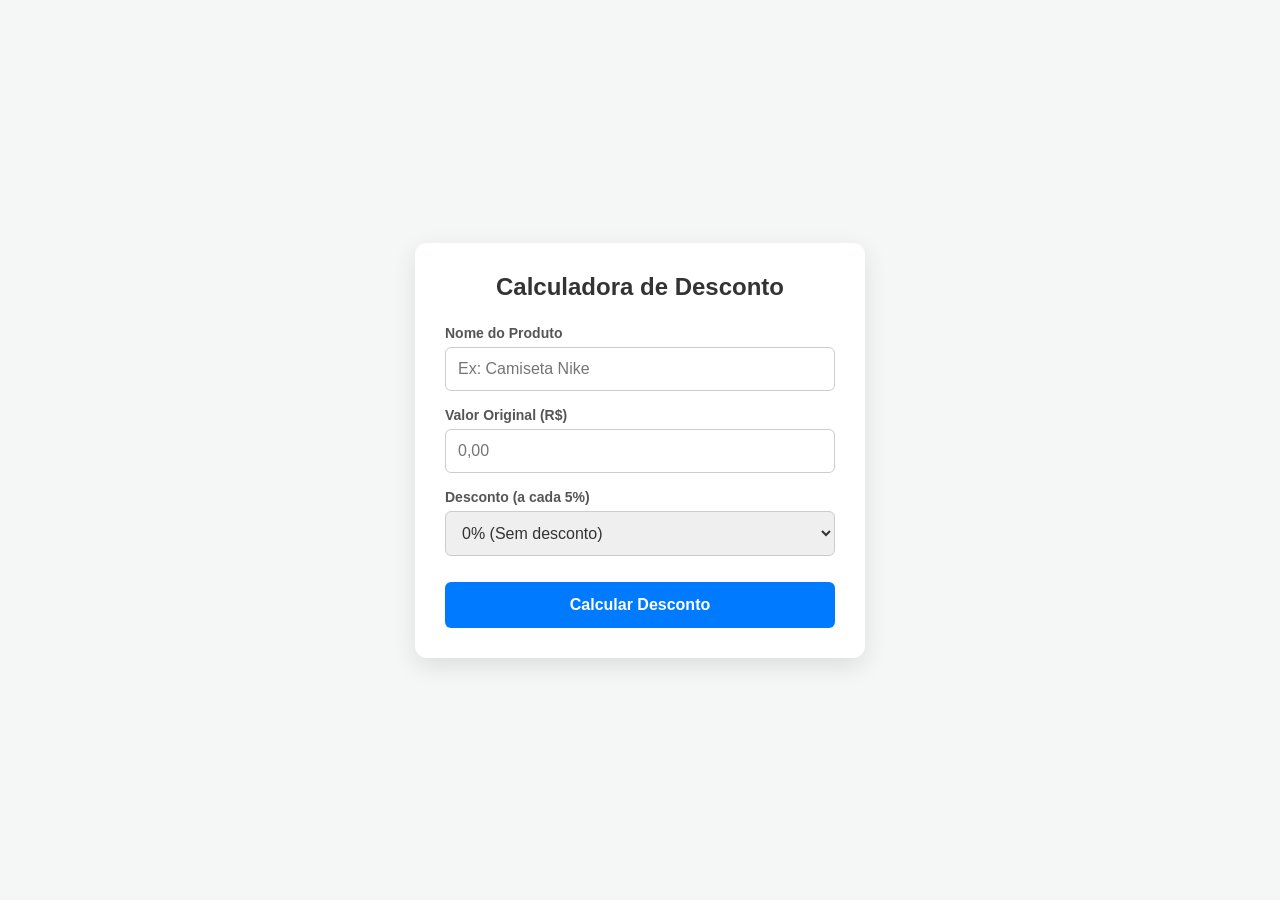
<file: html/calculadora_desconto.html>
<!DOCTYPE html>
<html lang="pt-BR">
<head>
    <meta charset="UTF-8">
    <meta name="viewport" content="width=device-width, initial-scale=1.0">
    <title>Calculadora de Desconto</title>
    <link rel="stylesheet" href="../css/Calculadora_desconto.css">
    <script src="../js/Calculadora_desconto.js" defer></script>
</head>
<body>

<div class="container">
    <h2>Calculadora de Desconto</h2>
    
    <form id="discountForm">
        <div class="form-group">
            <label for="productName">Nome do Produto</label>
            <input type="text" id="productName" placeholder="Ex: Camiseta Nike" required>
        </div>

        <div class="form-group">
            <label for="productValue">Valor Original (R$)</label>
            <input type="number" id="productValue" step="0.01" min="0" placeholder="0,00" required>
        </div>

        <div class="form-group">
            <label for="discountPercentage">Desconto (a cada 5%)</label>
            <select id="discountPercentage" required>
                <option value="0">0% (Sem desconto)</option>
                <option value="5">5%</option>
                <option value="10">10%</option>
                <option value="15">15%</option>
                <option value="20">20%</option>
                <option value="25">25%</option>
                <option value="30">30%</option>
                <option value="35">35%</option>
                <option value="40">40%</option>
                <option value="45">45%</option>
                <option value="50">50%</option>
                <option value="55">55%</option>
                <option value="60">60%</option>
                <option value="65">65%</option>
                <option value="70">70%</option>
                <option value="75">75%</option>
                <option value="80">80%</option>
                <option value="85">85%</option>
                <option value="90">90%</option>
                <option value="95">95%</option>
                <option value="100">100% (Grátis)</option>
            </select>
        </div>

        <button type="submit">Calcular Desconto</button>
    </form>

    <div class="result-box" id="resultBox">
        <h3>Resumo do Cálculo</h3>
        <div class="result-item">
            <span>Produto:</span>
            <span id="resProduct" class="highlight">-</span>
        </div>
        <div class="result-item">
            <span>Valor do Produto:</span>
            <span id="resOriginalValue">-</span>
        </div>
        <div class="result-item">
            <span>Desconto Aplicado:</span>
            <span id="resDiscountApplied" style="color: #dc3545;">-</span>
        </div>
        <div class="result-item">
            <span>Total com Desconto:</span>
            <span id="resTotalValue" style="color: #28a745;">-</span>
        </div>
    </div>
</div>

</body>
</html>
</file>
<file: css/Calculadora_desconto.css>
* {
            margin: 0;
            padding: 0;
            box-sizing: border-box;
            font-family: 'Segoe UI', Tahoma, Geneva, Verdana, sans-serif;
        }

        body {
            background-color: #f4f7f6;
            display: flex;
            justify-content: center;
            align-items: center;
            min-height: 100vh;
            padding: 20px;
        }

        .container {
            background-color: #ffffff;
            padding: 30px;
            border-radius: 12px;
            box-shadow: 0 8px 24px rgba(0, 0, 0, 0.1);
            width: 100%;
            max-width: 450px;
        }

        h2 {
            text-align: center;
            color: #333;
            margin-bottom: 24px;
        }

        .form-group {
            margin-bottom: 16px;
        }

        label {
            display: block;
            margin-bottom: 6px;
            color: #555;
            font-weight: 600;
            font-size: 14px;
        }

        input, select {
            width: 100%;
            padding: 12px;
            border: 1px solid #ccc;
            border-radius: 6px;
            font-size: 16px;
            color: #333;
            outline: none;
            transition: border-color 0.2s;
        }

        input:focus, select:focus {
            border-color: #007bff;
        }

        button {
            width: 100%;
            padding: 14px;
            background-color: #007bff;
            color: white;
            border: none;
            border-radius: 6px;
            font-size: 16px;
            font-weight: bold;
            cursor: pointer;
            transition: background-color 0.2s;
            margin-top: 10px;
        }

        button:hover {
            background-color: #0056b3;
        }

        .result-box {
            margin-top: 24px;
            padding: 16px;
            background-color: #e9ecef;
            border-radius: 8px;
            border-left: 5px solid #28a745;
            display: none;
        }

        .result-box h3 {
            margin-bottom: 12px;
            color: #333;
            font-size: 18px;
        }

        .result-item {
            display: flex;
            justify-content: space-between;
            margin-bottom: 8px;
            font-size: 15px;
            color: #495057;
        }

        .result-item:last-child {
            margin-bottom: 0;
            font-weight: bold;
            font-size: 17px;
            color: #212529;
            border-top: 1px solid #dee2e6;
            padding-top: 8px;
        }

        .highlight {
            font-weight: 600;
        }
</file>
